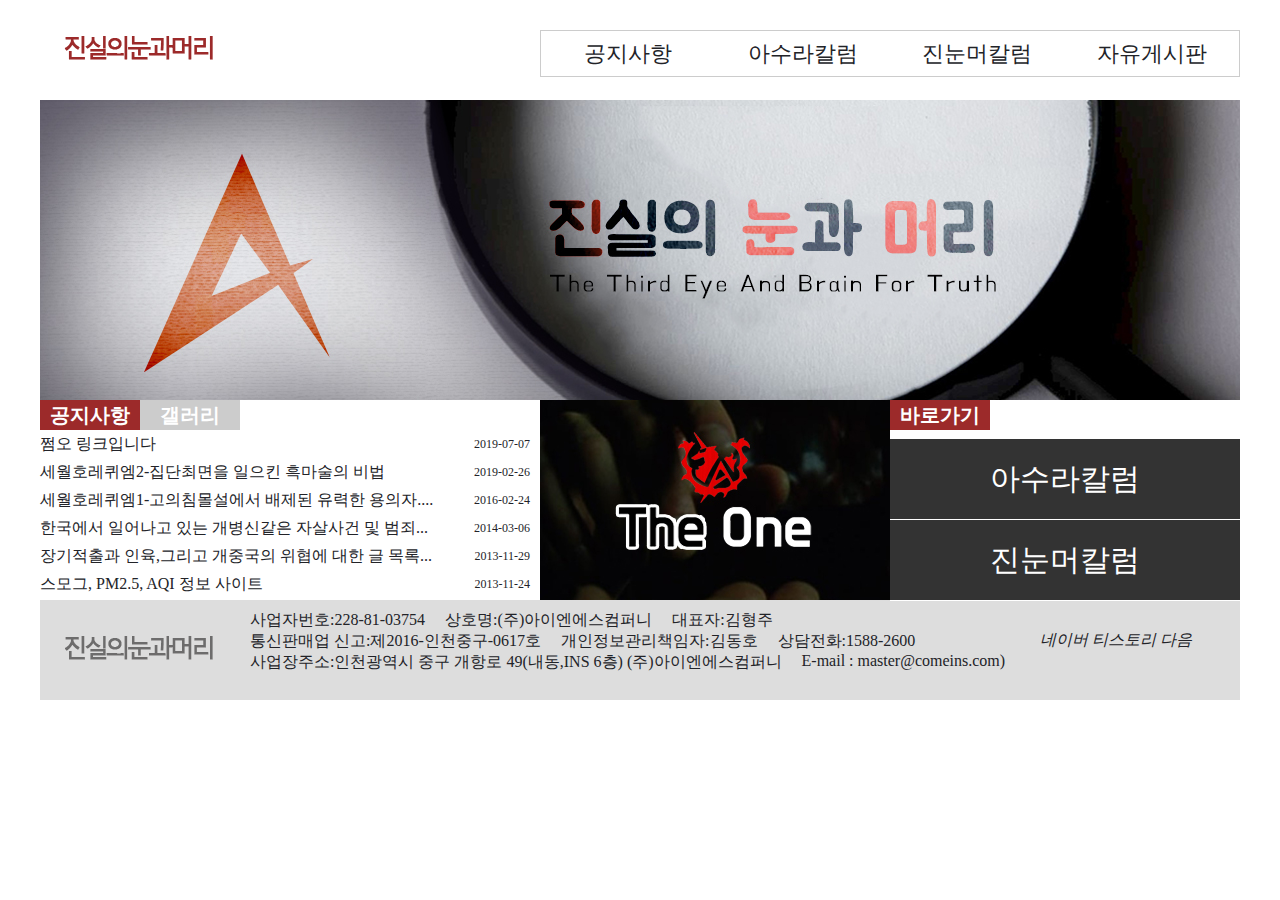
<file: 0101_web/index.html>
<!DOCTYPE html>
<html lang="ko">
<head>
    <meta charset="UTF-8">
    <meta http-equiv="X-UA-Compatible" content="IE=edge">
    <meta name="viewport" content="width=device-width, initial-scale=1.0">
    <title>01 웹 실기 연습 두번째 / 진눈머</title>
    <link rel="stylesheet" href="css/style.css" type="text/css">
    <script src="js/jquery-1.12.3.js"></script>
    <script src="js/script.js"></script>
</head>
<body>
    <div class="modal">
        <div class="modal_inner">
            <button>X닫기</button>
            <div class="title">TITLE</div>
            웹디 실기 합격하자.!웹디 실기 합격하자.!웹디 실기 합격하자.!웹디 실기 합격하자.!웹디 실기 합격하자.!
        </div>

    </div>
    <div class="wrap">
        <header clearfix>
            <h1>
                <a href="#">
                    <img src="images/logo.png" alt="진실의눈과머리">
                </a>
            </h1>
            <nav>
                <ul class="gnb clearfix">
                    <li><a href="#">공지사항</a>
                        <ul class="sub">
                            <li><a href="#">독스모그예보</a></li>
                            <li><a href="#">가입인사</a></li>
                            <li><a href="#">출석부</a></li>
                            <li><a href="#">방명록</a></li>
                        </ul>
                    </li>
                    <li><a href="#">아수라칼럼</a>
                        <ul class="sub">
                            <li><a href="#">아수라칼럼</a></li>
                            <li><a href="#">소프트칼럼</a></li>
                        </ul>
                    </li>
                    <li><a href="#">진눈머칼럼</a>
                        <ul class="sub">
                            <li><a href="#">수호자칼럼</a></li>
                            <li><a href="#">진실추적</a></li>
                            <li><a href="#">방송자료</a></li>
                        </ul>
                    </li>
                    <li><a href="#">자유게시판</a>
                        <ul class="sub">
                            <li><a href="#">자유게시판</a></li>
                            <li><a href="#">토론과 논쟁</a></li>
                            <li><a href="#">익명게시판</a></li>
                        </ul>
                    </li>
                </ul>
            </nav>
        </header>
        <!-- header end -->
        <div class="slide">
            <ul class="slide_all">
                <li><a href="#"><img src="images/banner1.jpg" alt="진실의눈과머리">
                </a></li>
                <li><a href="#">
                    <img src="images/banner2.jpg" alt="아수라장">
                </a></li>
                <li><a href="#">
                    <img src="images/banner3.jpg" alt="death note">
                </a></li>
            </ul>
        </div>
        <!-- slide end -->
        <div class="contents clearfix">
            <section class="notice_gal">
                    <h3 class="on">공지사항</h3>        
                    <ul class="notice on">
                        <li><a href="#">쩜오 링크입니다                                      <span class="day">2019-07-07</span></a></li>
                        <li><a href="#">세월호레퀴엠2-집단최면을 일으킨 흑마술의 비법          <span class="day">2019-02-26</span></a></li>
                        <li><a href="#">세월호레퀴엠1-고의침몰설에서 배제된 유력한 용의자.... <span class="day">2016-02-24</span></a></li>
                        <li><a href="#">한국에서 일어나고 있는 개병신같은 자살사건 및 범죄... <span class="day"> 2014-03-06</span></a></li>
                        <li><a href="#">장기적출과 인육,그리고 개중국의 위협에 대한 글 목록... <span class="day"> 2013-11-29</span></a></li>
                        <li><a href="#">스모그, PM2.5, AQI 정보 사이트                             <span class="day"> 2013-11-24<span></a></li>
                    </ul>

                    <h3 class="l100">갤러리</h3>
                    <ul class="gal">
                        <li><a href="#">굿즈1</a></li>
                        <li><a href="#">굿즈2</a></li>
                        <li><a href="#">굿즈3</a></li>
                    </ul>
            </section>

            <section class="banner_sub">
                    <h2><a href="#">
                        <img src="images/banner_zone.jpg" alt="the one">
                    </a></h2>
            </section>

            <section class="baro">
                <h2>바로가기</h2>
                <h3><a href="#">아수라칼럼</a></h3>
                <h3><a href="#">진눈머칼럼 </a></h3>
            </section>

        </div>
        <footer class="clearfix">
            <p>
                <img src="images/logo_g.png" alt="로고">
            </p>

            <ul class="copy">
                <li>사업자번호:228-81-03754</li>
                <li>상호명:(주)아이엔에스컴퍼니</li>
                <li>대표자:김형주</li>
                <li>통신판매업 신고:제2016-인천중구-0617호</li>
                <li>개인정보관리책임자:김동호</li>
                <li>상담전화:1588-2600</li>
                <li>사업장주소:인천광역시 중구 개항로 49(내동,INS 6층) (주)아이엔에스컴퍼니</li>
                <li>E-mail : master@comeins.com)</li>
            </ul>
            <div class="sns">
              <i><a href="#">네이버</a></i>
                <i><a href="#">티스토리</a></i>
                <i><a href="#">다음</a></i>
            </div>
        </footer>
    </div>
</body>
</html>
</file>
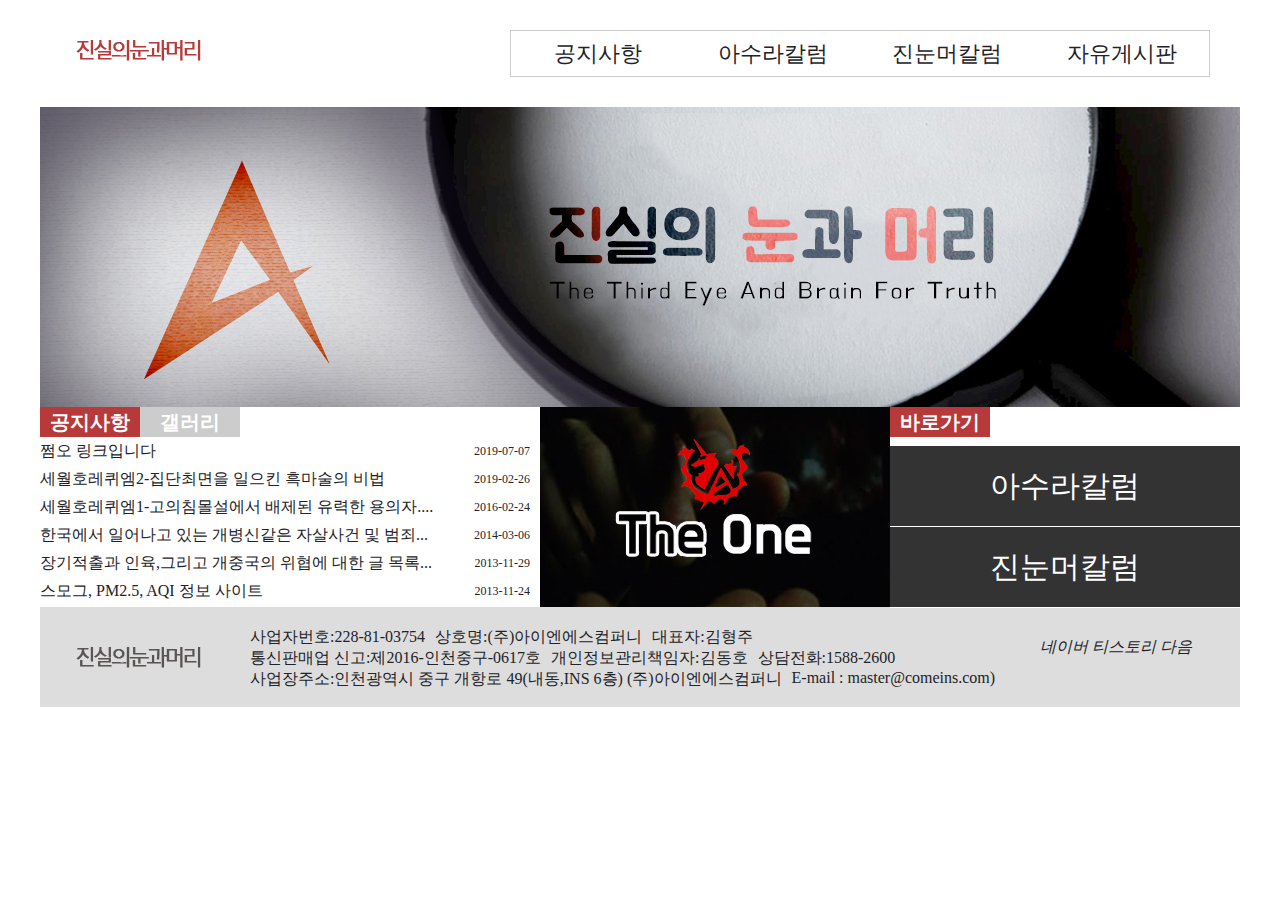
<file: 01_web/index.html>
<!DOCTYPE html>
<html lang="en">
<head>
    <meta charset="UTF-8">
    <meta http-equiv="X-UA-Compatible" content="IE=edge">
    <meta name="viewport" content="width=device-width, initial-scale=1.0">
    <title>01 web design 실기 연습 JUST 쇼핑몰</title>
    <link rel="stylesheet" href="css/style.css" type="text/css">
    <script src="js/jquery-1.12.3.js"></script>
    <script src="js/script.js"></script>
</head>
<body>
    <div class="modal">
        <div class="modal_inner">
            <button>X</button>
            <div class="title">쩜오 링크입니다 </div>
            dkdsjfdjskfjdksjfdksjfkd
        </div>
    </div>
    <div class="wrap">
        <header class="clearfix">
            <h1>
                <a href="#"></a>
                <img src="images/logo.png" alt="진실의눈과머리">
            </h1>
            <nav>
                <ul class="gnb clearfix">
                    <li><a href="#">공지사항</a>
                    <ul class="sub">
                        <li><a href="#">독스모그예보</a></li>
                        <li><a href="#">가입인사</a></li>
                        <li><a href="#">출석부</a></li>
                        <li><a href="#">방명록</a></li>
                    </ul>
                    </li>

                    <li><a href="#">아수라칼럼</a>
                        <ul class="sub">
                        <li><a href="#">아수라칼럼</a></li>
                        <li><a href="#">소프트칼럼</a></li>
                        </ul>
                    </li>

                    <li><a href="#">진눈머칼럼</a>
                        <ul class="sub">
                        <li><a href="#">수호자칼럼</a></li>
                        <li><a href="#">진실추적</a></li>
                        <li><a href="#">방송자료</a></li>
                        </ul>
                    </li>
                    
                    <li><a href="#">자유게시판</a>
                        <ul class="sub">
                        <li><a href="#">자유게시판</a></li>
                        <li><a href="#">토론과 논쟁</a></li>
                        <li><a href="#">익명게시판</a></li>
                        </ul>
                    </li>
                </ul>
            </nav>
        </header>
        <div class="slide">
            <ul class="slide_all">
                <li><a href="#"><img src="images/banner1.jpg" alt="진실의눈과머리"></a></li>
                <li><a href="#"><img src="images/banner2.jpg" alt="아수라장"></a></li>
                <li><a href="#"><img src="images/banner3.jpg" alt="death note"></a></li>
            </ul>
        </div>
        <div class="contents clearfix">
            <section class="notice_gal">
                <h3 class="on">공지사항</h3>
                <ul class="notice on">
                    <li><a href="#">쩜오 링크입니다                                              
                        <span class="day"> 2019-07-07</span></a></li>
                    <li><a href="#">세월호레퀴엠2-집단최면을 일으킨 흑마술의 비법       
                        <span class="day"> 2019-02-26</span></a></li>
                    <li><a href="#">세월호레퀴엠1-고의침몰설에서 배제된 유력한 용의자....
                        <span class="day">2016-02-24</span></a></li>
                    <li><a href="#">한국에서 일어나고 있는 개병신같은 자살사건 및 범죄...
                        <span class="day">2014-03-06</span></a></li>
                    <li><a href="#">장기적출과 인육,그리고 개중국의 위협에 대한 글 목록...
                        <span class="day">2013-11-29</span></a></li>
                    <li><a href="#">스모그, PM2.5, AQI 정보 사이트                           
                        <span class="day"> 2013-11-24</span></a></li>
                </ul>
                <h3 class="l100">갤러리</h3>
                <ul class="gal">
                    <li><a href="#">굿즈1</a></li>
                    <li><a href="#">굿즈2</a></li>
                    <li><a href="#">굿즈3</a></li>
                </ul>
            </section>
            <section class="banner_sub">
                <h2><a href="#">
                    <img src="images/banner_zone.jpg" alt="the one">
                </a></h2>
            </section>
            <section class="baro">
                <h2>바로가기</h2>
                <h3><a href="#">아수라칼럼</a></h3>
                <h3><a href="#">진눈머칼럼</a></h3>
            </section>
        </div>
        <footer>
            <p>
            <img src="images/logo_g.png" alt="로고">
            </p>

            <ul class="copy clearfix">
                <li>사업자번호:228-81-03754</li>
                <li>상호명:(주)아이엔에스컴퍼니</li>
                <li>대표자:김형주</li>
                <li>통신판매업 신고:제2016-인천중구-0617호</li>
                <li>개인정보관리책임자:김동호</li>
                <li>상담전화:1588-2600</li>
                <li>사업장주소:인천광역시 중구 개항로 49(내동,INS 6층) (주)아이엔에스컴퍼니</li>
                <li>E-mail : master@comeins.com)</li>
            </ul>
            <div class="sns">
                <i><a href="#">네이버 </a></i>
                <i><a href="#">티스토리 </a></i>
                <i><a href="#">다음</a></i>
            </div>

        </footer>
    </div>
</body>
</html>
</file>
<file: 0101_web/css/style.css>
*{margin: 0; padding: 0;}
ul, li{list-style: none;}
a{
    text-decoration: none;
    color: inherit;
}

.clearfix{
    display: table;
    content: "";
    clear: both;
}

img{
    vertical-align: top;
    border: 0;
}
body{
    color: #222328;
}
.modal{
    position: fixed;
    width: 100%;
    height: 100%;
    background: rgba(0, 0, 0, 0.7);
    z-index: 100;
    display: none;
}

.modal .modal_inner{
    width: 800px;
    height: 600px;
    background: #fff;
    position: absolute;
    left: 50%;
    top: 50%;
    transform: translate(-50%,-50%);
    text-align: center;
}
.modal .modal_inner button{
    width: 50px;
    height: 23px;
    font-size: 15px;
}
.wrap{
    width: 1200px;
    margin: 0 auto;
}

header{
    width: 100%;
    height: 100px;
    /* background: #aaa; */
    position: relative;
    z-index: 10;
}

header h1{
    float: left;
    width: 200px;
    padding-top: 30px;
}
header nav{
    float: right;
    width: 700px;
    padding-top: 30px;
}
header nav ul.gnb{
    width: 100%;
    text-align: center;
    font-size: 18px;
    box-sizing: border-box;
    border: 1px solid #ccc;
    background: #fff;
}
header nav ul.gnb>li{
    width: 25%;
    float: left;
    position: relative;
}
header nav ul.gnb>li>a{
    font-size: 22px;
    display: block; /*이것을 줘야 사이즈 먹음*/
    width: 100%;
    height: 45px;
    line-height: 45px;
}
header nav ul.gnb>li>a:hover{
    background: #9c2a2a;
    color: #fff;
}
header nav ul.gnb>li>ul.sub{
    width: 100%;
    line-height: 40px;
    display: none;
    position: absolute;
    left: 0;
    top: 45px;
    background: #fff;
    height: 160px;
    box-sizing: border-box;
    border: 1px solid #ccc;
}
header nav ul.gnb>li>ul.sub>li{
    width: 100%;
    height: 40px;
}
header nav ul.gnb>li>ul.sub>a{
    display: block;

}
header nav ul.gnb>li>ul.sub>li:hover{
    background: #9c2a2a;
    color: #fff;
}

.slide{
    width: 100%;
    height: 300px;
    background: #bbb;
    position: relative;
    overflow: hidden;
}
.slide ul.slide_all{
    position: absolute;
    left: 0;
    top: 0;
    width: 100%;
    height: 300px;
}
.slide ul.slide_all>li{
    position: absolute;
    left: 0;
    top: 0;
    width: 100%;
    height: 300px;
}

.contents{
    width: 100%;
    height: 200px;
 
}

.contents section{
    float: left;
}

.contents .notice_gal{
    width: 500px;
    height: 200px;
    position: relative;
}
.contents .notice_gal h3{
    position: absolute;
    left: 0;
    top: 0;
    width: 100px;
    height: 30px;
    line-height: 30px;
    background:#ccc;
    color: #fff;
    text-align: center;
    cursor: pointer;
    font-size: 20px;
}
.contents .notice_gal h3.l100{
    left: 100px;
}
.contents .notice_gal h3.on{
    background: #9c2a2a;
}

.contents .notice_gal ul{
    position: absolute;
    left: 0;
    top: 30px;
    display: none;
}

.contents .notice_gal ul.on{
    display: block;
}
.contents .notice_gal ul.notice{
    width: 100%;
}
.contents .notice_gal ul.notice li{
    width: 100%;
    height: 28px;
    line-height: 28px;
    position: relative;

}
.contents .notice_gal ul.notice li a{
    display: block;
    width: 100%;
    height: 100%;
}
.contents .notice_gal ul.notice li a:hover{
    color: #ccc;
}
.contents .notice_gal ul.notice li a .day{
    position: absolute;
    right: 10px;
    top:0;
    font-size: 12px;
}
.contents .notice_gal ul.gal{
    width: 100%;
}
.contents .notice_gal ul.gal li{
    width: 150px;
    height: 150px;
    float: left;
    background-size: 100px;
    background-size: cover;
    margin-left: 12px;
    margin-top: 12px;
    text-indent: -9999px;
}
.contents .notice_gal ul.gal li:nth-child(1){
    background-image: url(../images/gal1.jpg);
}

.contents .notice_gal ul.gal li:nth-child(2){
    background-image: url(../images/gal2.jpg);
}

.contents .notice_gal ul.gal li:nth-child(3){
    background-image: url(../images/gal3.jpg);
}

.contents .notice_gal ul.gal li a{
    display: block;
    width: 100%;
    height: 100%;
}
.contents .banner_sub{
    width: 350px;
    height: 200px;
}
.contents .baro{
    width: 350px;
    height: 200px;
}
.contents .baro h2{
    background: #9c2a2a;
    color: #fff;
    width: 100px;
    height: 30px;
    line-height: 30px;
    font-size: 20px;
    text-align: center;
    margin-bottom: 9px;
}
.contents .baro h3{
    width: 100%;
    height: 80px;
    line-height: 80px;
    background: #333;
    color: #fff;
    font-size: 30px;
    text-align: center;
    font-weight: normal;
    border-bottom: 1px solid #fff;
}

.contents .baro h3 a{
    display: block;
    width: 100%;
    height: 100%;
}

.contents .baro h3 a:hover{
    opacity: 0.8;
}





footer{
    width: 100%;
    height: 100px;
    background: #ddd;
}

footer p{
    float: left;
    width: 200px;
    padding-top: 30px;
}
footer ul.copy{
    float: left;
    width: 800px;
    height: 100px;
    box-sizing: border-box;
    padding-top: 10px;
    padding-left: 10px;
}

footer ul.copy li{
    float: left;
    margin-right: 20px;
}
footer .sns{
    float: left;
    width: 200px;
    height: 100px;
    box-sizing: border-box;
    padding-top: 30px;
}
</file>
<file: 01_web/css/style.css>
*{margin: 0; padding: 0;}
ul{list-style: none;}
a{text-decoration: none; color: inherit;}
.clearfix::after{
    display: table;
    content: "";
    clear: both;
}
body{
    color: #222328;
}
img{
    vertical-align: top;
    border: 0;
}
.modal{
    position: fixed;
    width: 100%;
    height: 100%;
    background: rgba(0,0,0,0.7);
    z-index: 100;
    display: none;
}
.modal .modal_inner{
    width: 800px;
    height: 600px;
    background: #fff;
    position: absolute;
    left: 50%;
    top: 50%;
    transform: translate(-50%,-50%);
    text-align: center;
}
.modal .modal_inner button{
    width: 50px;
    height: 50px;
    font-size: 30px;
}
.wrap{
    width: 1200px;
    margin: 0 auto;
}

header{
    width: 100%;
    height: 100px;
    position: relative;
    z-index: 10;
    
}

header h1{
    float: left;
    width: 200px;
    padding-top: 30px;
    
}
header nav{
    float: right;
    width: 700px;
    padding: 30px;

}

header nav ul.gnb{
    width: 100%;
    text-align: center;
    font-size: 18px;
    box-sizing: border-box;
    border: 1px solid #ccc;
    background: #fff;
}

header nav ul.gnb > li {
    width: 25%;
    float: left;
    position: relative;
}

header nav ul.gnb>li>a{
    font-size: 22px;
    display: block;
    width: 100%;
    height: 45px;
    line-height: 45px;
}

header nav ul.gnb > li:hover > a{
    background: #b83939;
    color: #fff;
}

header nav ul.gnb > li > ul.sub {
    width: 100%;
    line-height: 40px;
    display: none;
    position: absolute;
    left: 0;
    top: 45px;
    background-color: #fff;
    height: 160px;
    box-sizing: border-box;
    border: 1px solid #ccc;
}
header nav ul.gnb>li>ul.sub>li{
    width: 100%;
    height: 40px;
}
header nav ul.gnb>li>ul.sub>li:hover
{
    background: #b83939;
    color: #fff;
}
header nav ul.gnb>li>ul.sub>li>a{
    display: block;
    width: 100%;
    height: 100%;
}


.slide{
    width: 100%;
    height: 300px;
    background: #bbb;
    position: relative;
    overflow: hidden;
}

.slide ul.slide_all{
    position: absolute;
    left: 0;
    top: 0;
    width: 100%;
    height: 300px;
}
.slide ul.slide_all > li{
    position: absolute;
    left: 0;
    top: 0;
    width: 100%;
    height: 300px;
}


.contents{
    width: 100%;
    height: 200px;
    
}
.contents section{
    float: left;
}

.contents .notice_gal{
    width: 500px;
    height: 200px;
    position: relative;
}
.contents .notice_gal h3{
    position: absolute;
    left: 0;
    top: 0;
    width: 100px;
    height: 30px;
    line-height: 30px;
    background: #ccc;
    color: #fff;
    text-align: center;
    cursor: pointer;
    font-size: 20px;
}
.contents .notice_gal h3.l100{
    left: 100px;
}

.contents .notice_gal h3.on{
    background: #b83939;
}
.contents .notice_gal ul{
    position: absolute;
    left: 0;
    top: 30px;
    display: none;
}
.contents .notice_gal ul.on{
    display: block;
}
.contents .notice_gal ul.notice{
    width: 100%;

}
.contents .notice_gal ul.notice li{
    width: 100%;
    height: 28px;
    line-height: 28px;
    position: relative;
}
.contents .notice_gal ul.notice li a{
    display: block;
    width: 100%;
    height: 100%;
}
.contents .notice_gal ul.notice li a:hover{
    color: #ccc;
}
.contents .notice_gal ul.notice li a .day{
    position: absolute;
    right: 10px;
    top: 0;
    font-size: 12px;
}
.contents .notice_gal ul.gal{
    width: 100%;

}
.contents .notice_gal ul.gal li{
    width: 150px;
    height: 150px;
    float: left;
    background-size: 150px;
    background-repeat: no-repeat;
    margin-left: 12px;
    margin-top: 12px;
    text-indent: -9999px;
}
.contents .notice_gal ul.gal li:nth-child(1){
    background-image: url(../images/gal1.jpg);
}

.contents .notice_gal ul.gal li:nth-child(2){
    background-image: url(../images/gal2.jpg);
}

.contents .notice_gal ul.gal li:nth-child(3){
    background-image: url(../images/gal3.jpg);
}
.contents .notice_gal ul.gal li a{
    display: block;
    width: 100%;
    height: 100%;
}
.contents .banner_sub{
    width: 350px;
    height: 200px;
}
.contents .baro{
    width: 350px;
    height: 200px;
}
.contents .baro h2{
    background: #b83939;
    color: #fff;
    width: 100px;
    height: 30px;
    line-height: 30px;
    font-size: 20px;
    text-align: center;
    margin-bottom: 9px;
}
.contents .baro h3{
    width: 100%;
    height: 80px;
    line-height: 80px;
    background: #333;
    color: #fff;
    font-size: 30px;
    text-align: center;
    font-weight: normal;
    border-bottom: 1px solid #fff;

}

.contents .baro h3 a{
    display: block;
    width: 100%;
    height: 100%;

}
.contents .baro h3 a:hover{
    opacity: 0.8;
}

footer{
    width: 100%;
    height: 100px;
    background: #ddd;
}

footer p{
 float: left;
 width: 200px;
 padding-top: 30px;
} 

footer ul.copy{
    float: left;
    width: 800px;
    height: 100px;
    text-align: center;
    box-sizing: border-box;
    padding-top: 20px;
    padding-left: 10px;
}
footer ul.copy li{
    float: left;
    margin-right: 10px;
}
footer .sns{
    float: left;
    width: 200px;
    height: 100px;
    box-sizing: border-box;
    padding-top: 30px;
}
</file>
